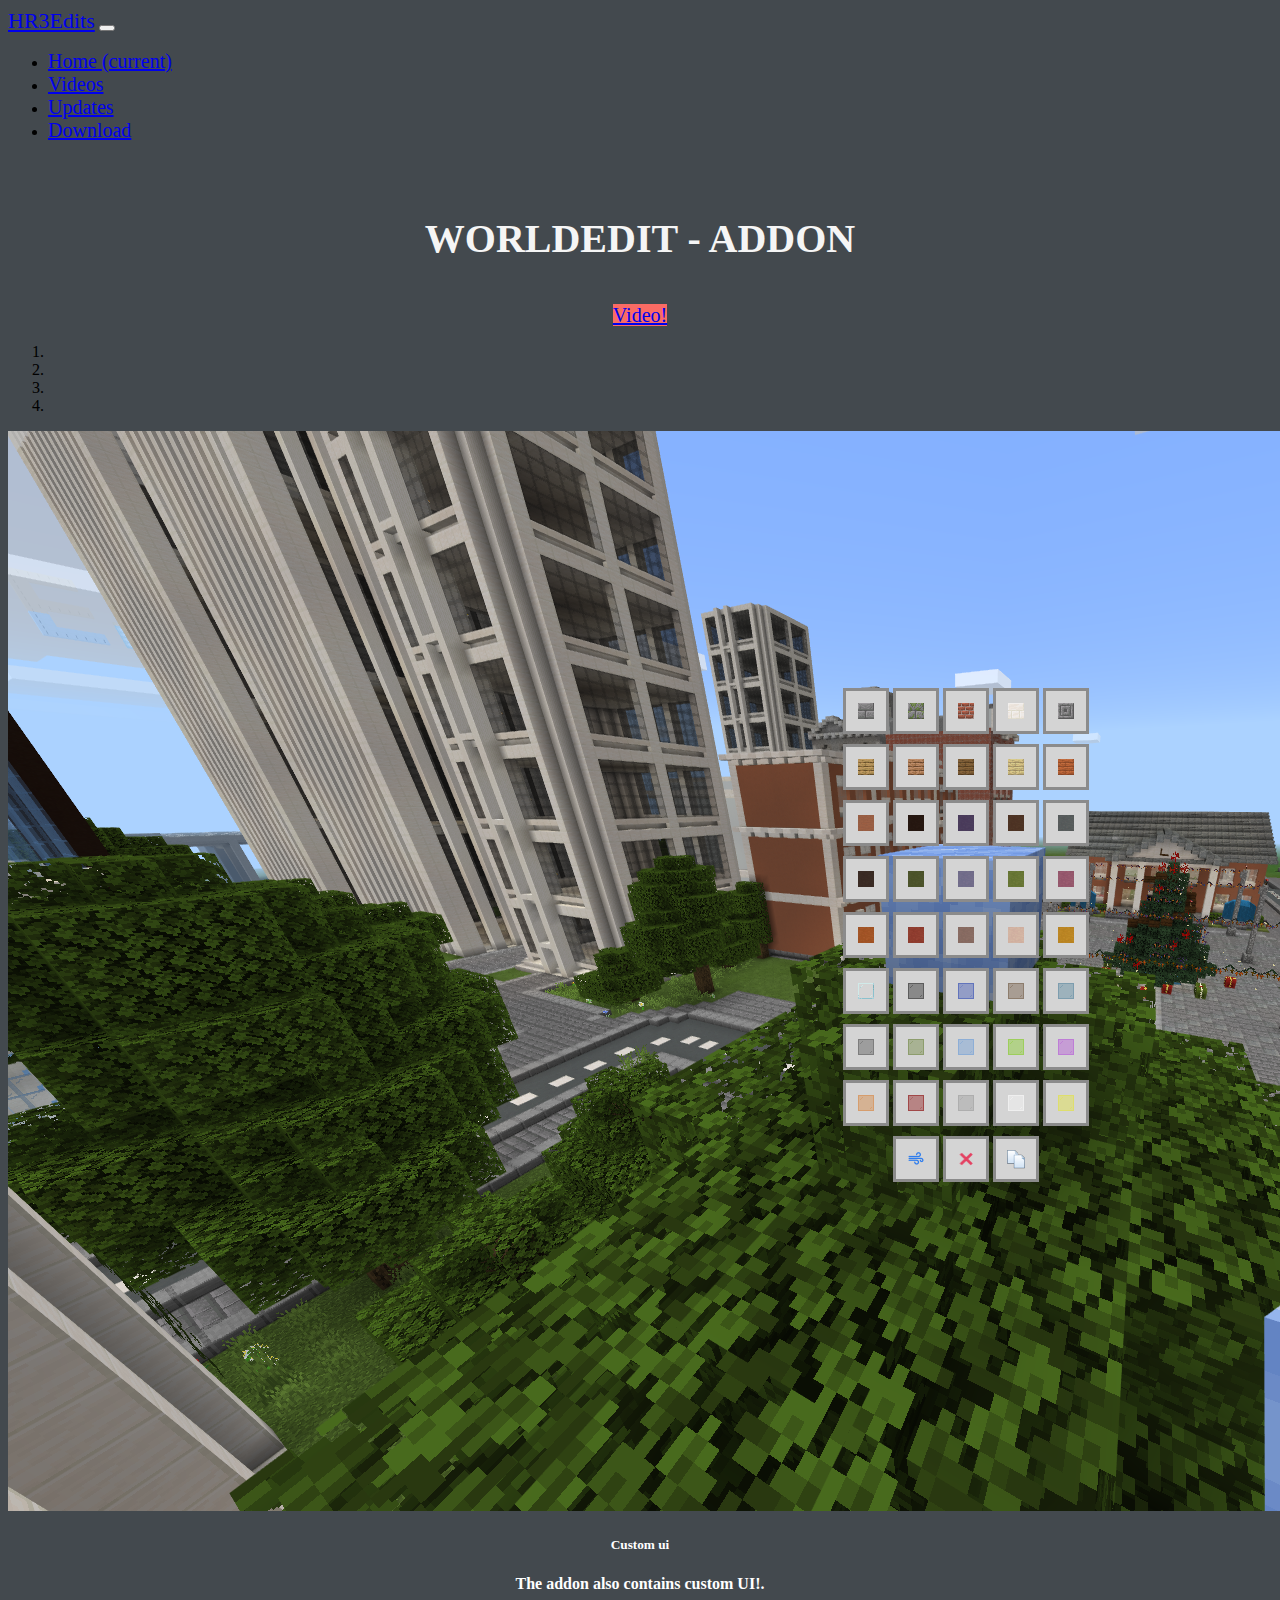
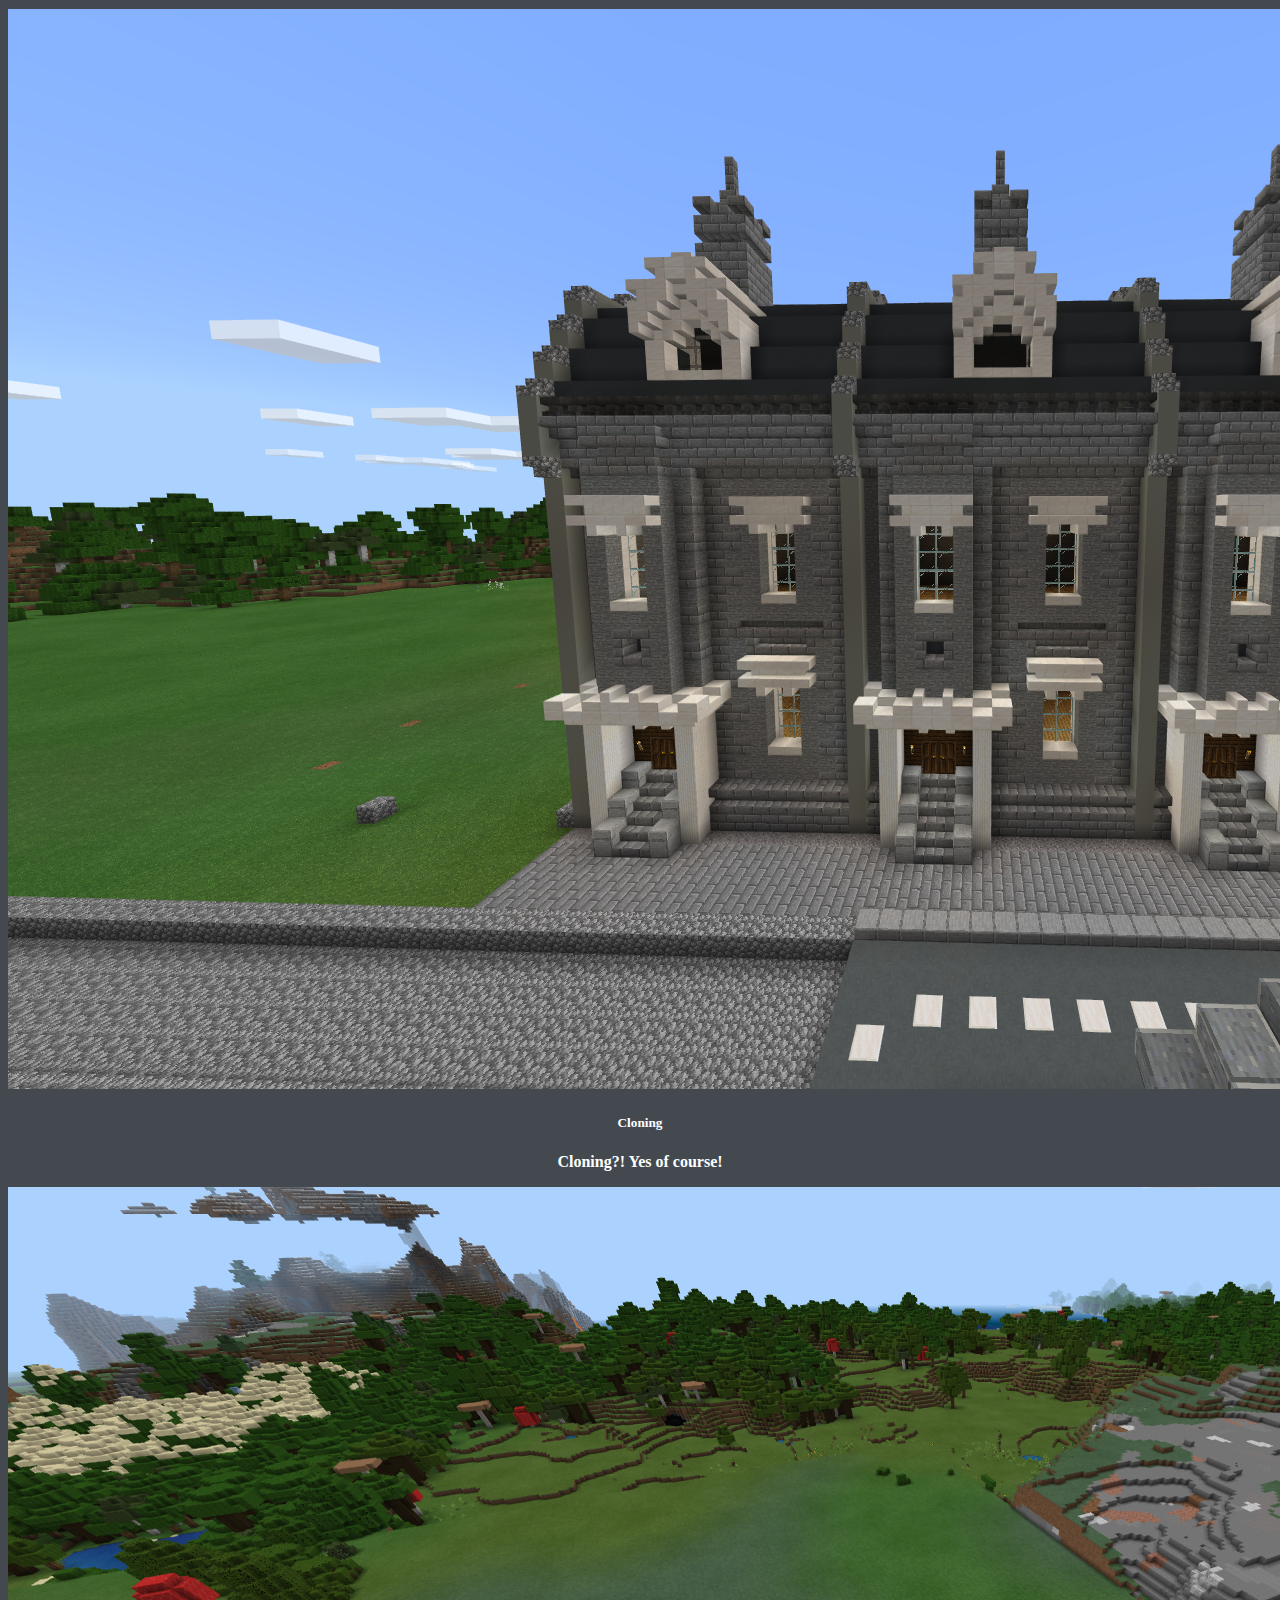
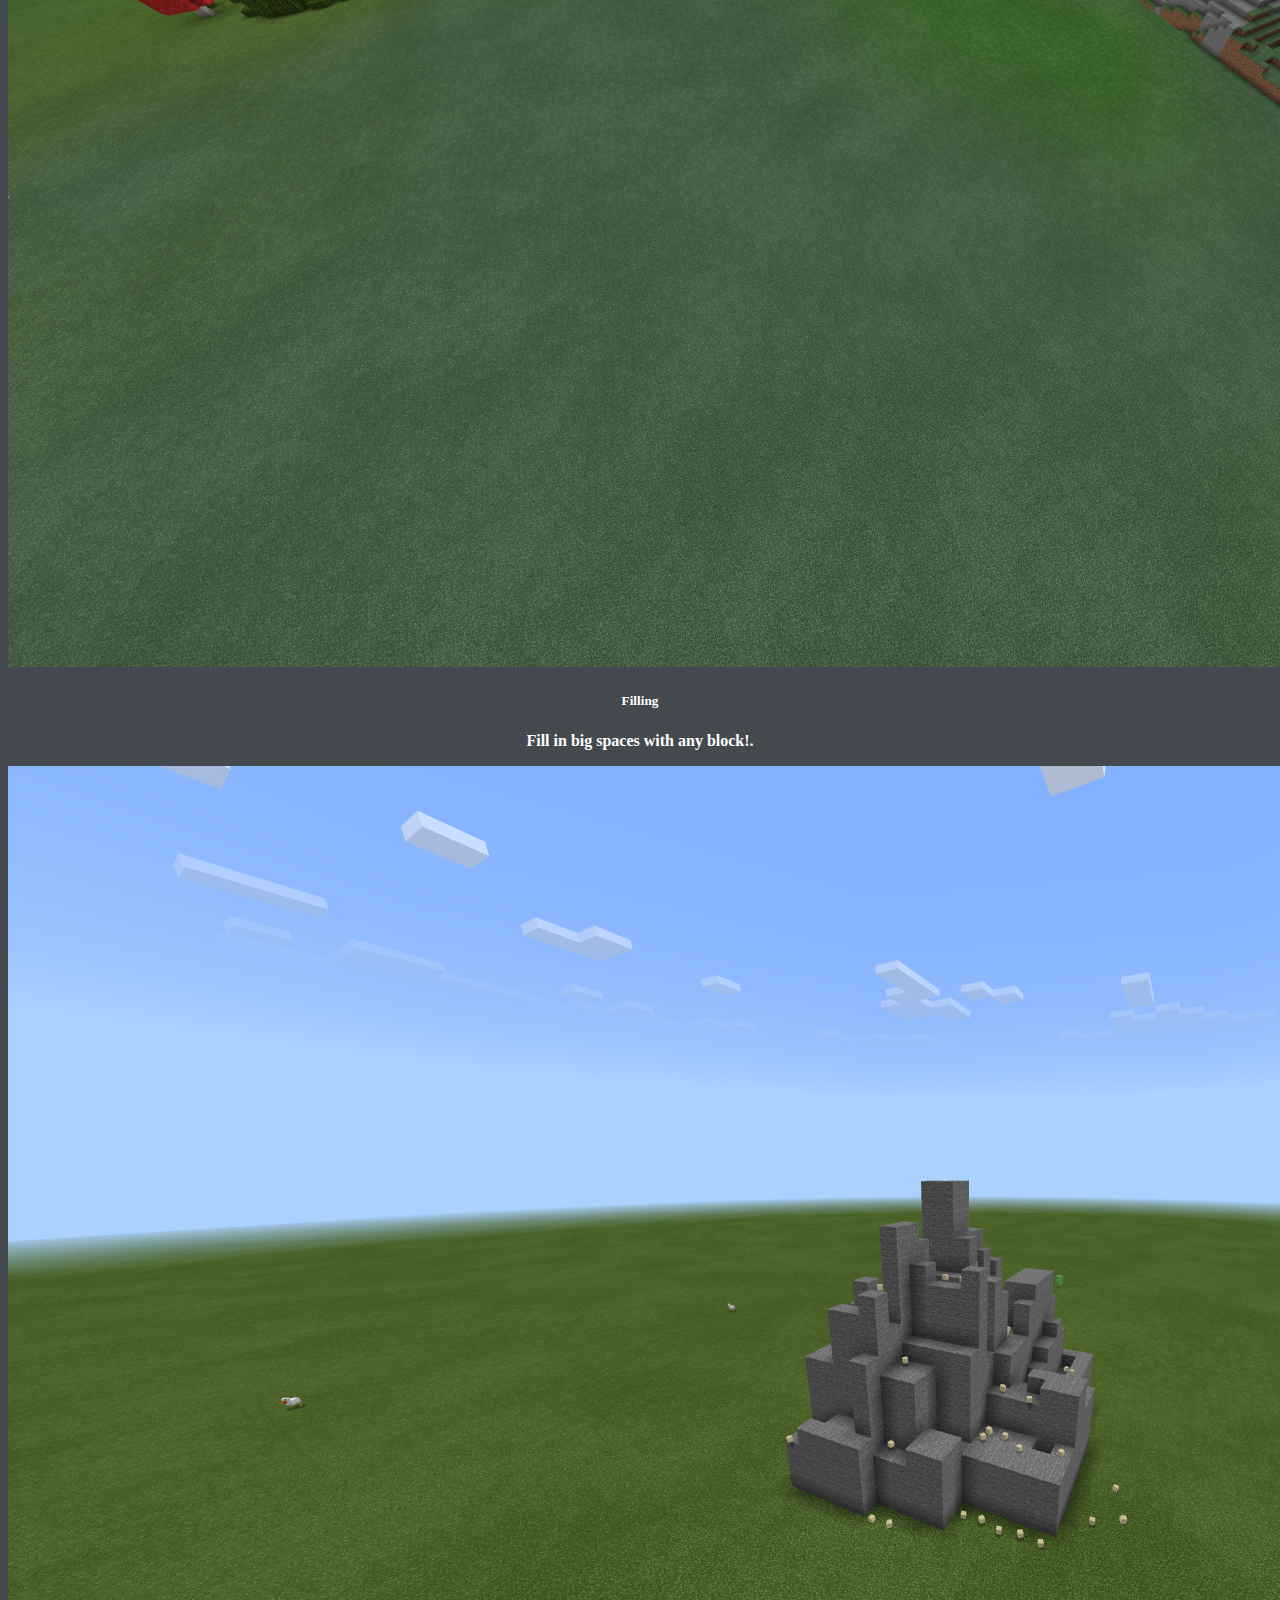
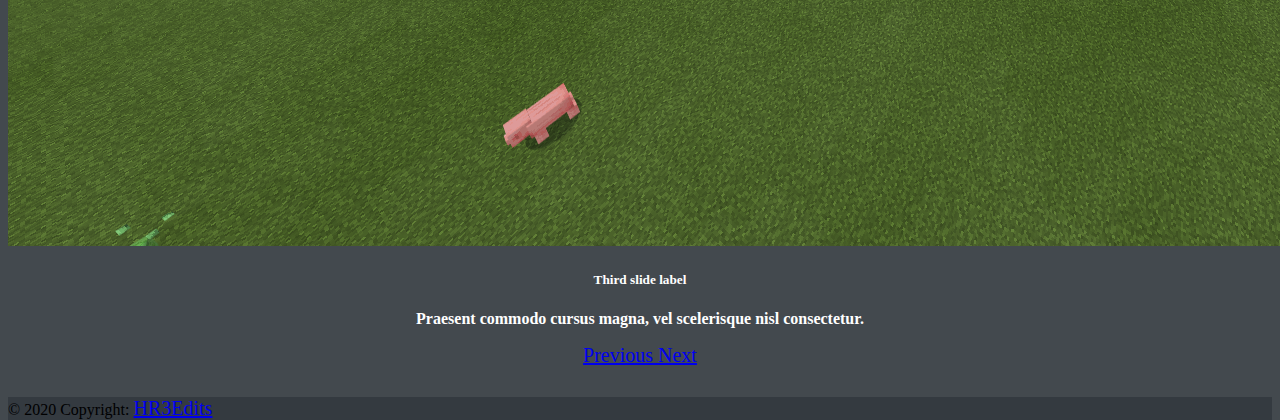
<file: index.html>
<!DOCTYPE html>
<html lang="en">
<head>
    <meta charset="UTF-8">
    <meta name="viewport" content="width=device-width, initial-scale=1, shrink-to-fit=no">
    <title>HR3Edits</title>
    <link rel="stylesheet" href="https://cdn.jsdelivr.net/npm/bootstrap@4.5.3/dist/css/bootstrap.min.css" integrity="sha384-TX8t27EcRE3e/ihU7zmQxVncDAy5uIKz4rEkgIXeMed4M0jlfIDPvg6uqKI2xXr2" crossorigin="anonymous">
    <link rel="stylesheet" href="css/style.css">
</head>
<body>
    <header>
        <nav class="navbar navbar-expand-lg navbar-main bg-main">
            <a class="navbar-brand" href="#">HR3Edits</a>
            <button class="navbar-toggler" type="button" data-toggle="collapse" data-target="#navbarSupportedContent" aria-controls="navbarSupportedContent" aria-expanded="false" aria-label="Toggle navigation">
              <span class="navbar-toggler-icon"></span>
            </button>
            <div class="collapse navbar-collapse" id="navbarSupportedContent">
              <ul class="navbar-nav mr-auto">
                <li class="nav-item active">
                  <a class="nav-link" href="#">Home <span class="sr-only">(current)</span></a>
                </li>
                <li class="nav-item">
                  <a class="nav-link" href="videos.html">Videos</a>
                </li>
                <li class="nav-item">
                    <a class="nav-link" href="updates.html">Updates</a>
                </li>
                <li class="nav-item">
                    <a class="nav-link" href="downloads.html">Download</a>
                </li>
              </ul>
            </div>
          </nav>
    </header>

    <div class="container">
        <h1>WORLDEDIT - ADDON</h1>
        <div class="middle">
            <!-- Discord link -->
            <a class="btn btn-primary" href="https://www.youtube.com/watch?v=NRe3kvABIOc&t=2s&ab_channel=HR3Edits" role="button">Video!</a>
            <!--Slides-->
            <div id="carouselExampleCaptions" class="carousel slide" data-ride="carousel">
                <ol class="carousel-indicators">
                  <li data-target="#carouselExampleCaptions" data-slide-to="0" class="active"></li>
                  <li data-target="#carouselExampleCaptions" data-slide-to="1"></li>
                  <li data-target="#carouselExampleCaptions" data-slide-to="2"></li>
                  <li data-target="#carouselExampleCaptions" data-slide-to="3"></li>
                </ol>
                <div class="carousel-inner">
                  <div class="carousel-item active">
                    <img src="images/image1.png" class="d-block w-100" alt="...">
                    <div class="carousel-caption d-none d-md-block">
                      <h5>Custom ui</h5>
                      <p>The addon also contains custom UI!.</p>
                    </div>
                  </div>
                  <div class="carousel-item">
                    <img src="images/image2.png" class="d-block w-100" alt="...">
                    <div class="carousel-caption d-none d-md-block">
                      <h5>Cloning</h5>
                      <p>Cloning?! Yes of course!</p>
                    </div>
                  </div>
                  <div class="carousel-item">
                    <img src="images/image3.png" class="d-block w-100" alt="...">
                    <div class="carousel-caption d-none d-md-block">
                      <h5>Filling</h5>
                      <p>Fill in big spaces with any block!.</p>
                    </div>
                  </div>
                  <div class="carousel-item">
                    <img src="images/image4.png" class="d-block w-100" alt="...">
                    <div class="carousel-caption d-none d-md-block">
                      <h5>Third slide label</h5>
                      <p>Praesent commodo cursus magna, vel scelerisque nisl consectetur.</p>
                    </div>
                  </div>
                </div>
                <a class="carousel-control-prev" href="#carouselExampleCaptions" role="button" data-slide="prev">
                  <span class="carousel-control-prev-icon" aria-hidden="true"></span>
                  <span class="sr-only">Previous</span>
                </a>
                <a class="carousel-control-next" href="#carouselExampleCaptions" role="button" data-slide="next">
                  <span class="carousel-control-next-icon" aria-hidden="true"></span>
                  <span class="sr-only">Next</span>
                </a>
            </div>
        </div>
    </div>


    <footer class="page-footer mt-auto font-small">
        <div class="footer-copyright text-center py-3">© 2020 Copyright:
          <a href="https://www.youtube.com/channel/UCtrYSujOYm0bQmyfmZz_C7A"> HR3Edits</a>
        </div>
    </footer>
    
    <script src="https://code.jquery.com/jquery-3.5.1.slim.min.js" integrity="sha384-DfXdz2htPH0lsSSs5nCTpuj/zy4C+OGpamoFVy38MVBnE+IbbVYUew+OrCXaRkfj" crossorigin="anonymous"></script>
    <script src="https://cdn.jsdelivr.net/npm/bootstrap@4.5.3/dist/js/bootstrap.bundle.min.js" integrity="sha384-ho+j7jyWK8fNQe+A12Hb8AhRq26LrZ/JpcUGGOn+Y7RsweNrtN/tE3MoK7ZeZDyx" crossorigin="anonymous"></script>
</body>
</html>
</file>
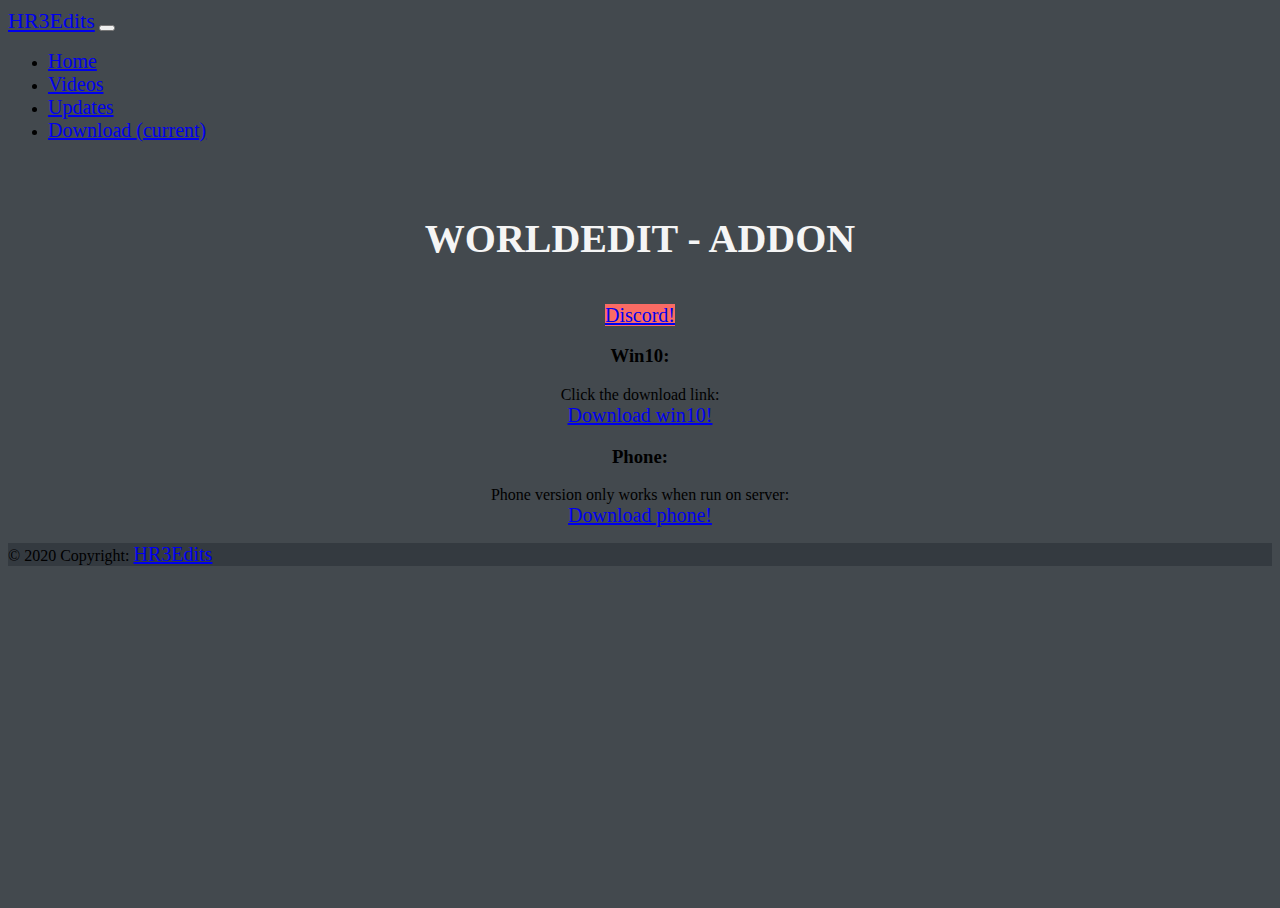
<file: downloads.html>
<!DOCTYPE html>
<html lang="en">
<head>
    <meta charset="UTF-8">
    <meta name="viewport" content="width=device-width, initial-scale=1, shrink-to-fit=no">
    <title>HR3Edits</title>
    <link rel="stylesheet" href="https://cdn.jsdelivr.net/npm/bootstrap@4.5.3/dist/css/bootstrap.min.css" integrity="sha384-TX8t27EcRE3e/ihU7zmQxVncDAy5uIKz4rEkgIXeMed4M0jlfIDPvg6uqKI2xXr2" crossorigin="anonymous">
    <link rel="stylesheet" href="css/style.css">
</head>
<body>
    <header>
        <nav class="navbar navbar-expand-lg navbar-main bg-main">
            <a class="navbar-brand" href="#">HR3Edits</a>
            <button class="navbar-toggler" type="button" data-toggle="collapse" data-target="#navbarSupportedContent" aria-controls="navbarSupportedContent" aria-expanded="false" aria-label="Toggle navigation">
              <span class="navbar-toggler-icon"></span>
            </button>
            <div class="collapse navbar-collapse" id="navbarSupportedContent">
              <ul class="navbar-nav mr-auto">
                <li class="nav-item">
                  <a class="nav-link" href="index.html">Home</a>
                </li>
                <li class="nav-item">
                  <a class="nav-link" href="videos.html">Videos</a>
                </li>
                <li class="nav-item">
                    <a class="nav-link" href="updates.html">Updates</a>
                </li>
                <li class="nav-item active">
                    <a class="nav-link" href="#">Download <span class="sr-only">(current)</span></a>
                </li>
              </ul>
            </div>
          </nav>
    </header>

    <div class="container">
        <h1>WORLDEDIT - ADDON</h1>
        <div class="middle">
            <!-- Discord link -->
            <a class="btn btn-primary" href="https://discord.gg/9PAaCA8" role="button">Discord!</a>
            <!--Download links-->
            <div class="middleAssign">
                <h3>Win10:</h3>
                <p>Click the download link:<br> <a href="http://www.mediafire.com/file/3gd6r39cy4z1dzq/HR3WorldEdit105.mcaddon/file" role="button">Download win10!</a></p>

                <h3>Phone:</h3>
                <p>Phone version only works when run on server:<br> <a href="http://www.mediafire.com/file/52d0sa7z9natjj8/HR3WorldEdit.mcaddon/file" role="button">Download phone!</a></p>
            </div>
        </div>
    </div>


    <footer class="page-footer mt-auto font-small">
        <div class="footer-copyright text-center py-3">© 2020 Copyright:
          <a href="https://www.youtube.com/channel/UCtrYSujOYm0bQmyfmZz_C7A"> HR3Edits</a>
        </div>
    </footer>
    
    <script src="https://code.jquery.com/jquery-3.5.1.slim.min.js" integrity="sha384-DfXdz2htPH0lsSSs5nCTpuj/zy4C+OGpamoFVy38MVBnE+IbbVYUew+OrCXaRkfj" crossorigin="anonymous"></script>
    <script src="https://cdn.jsdelivr.net/npm/bootstrap@4.5.3/dist/js/bootstrap.bundle.min.js" integrity="sha384-ho+j7jyWK8fNQe+A12Hb8AhRq26LrZ/JpcUGGOn+Y7RsweNrtN/tE3MoK7ZeZDyx" crossorigin="anonymous"></script>
</body>
</html>
</file>
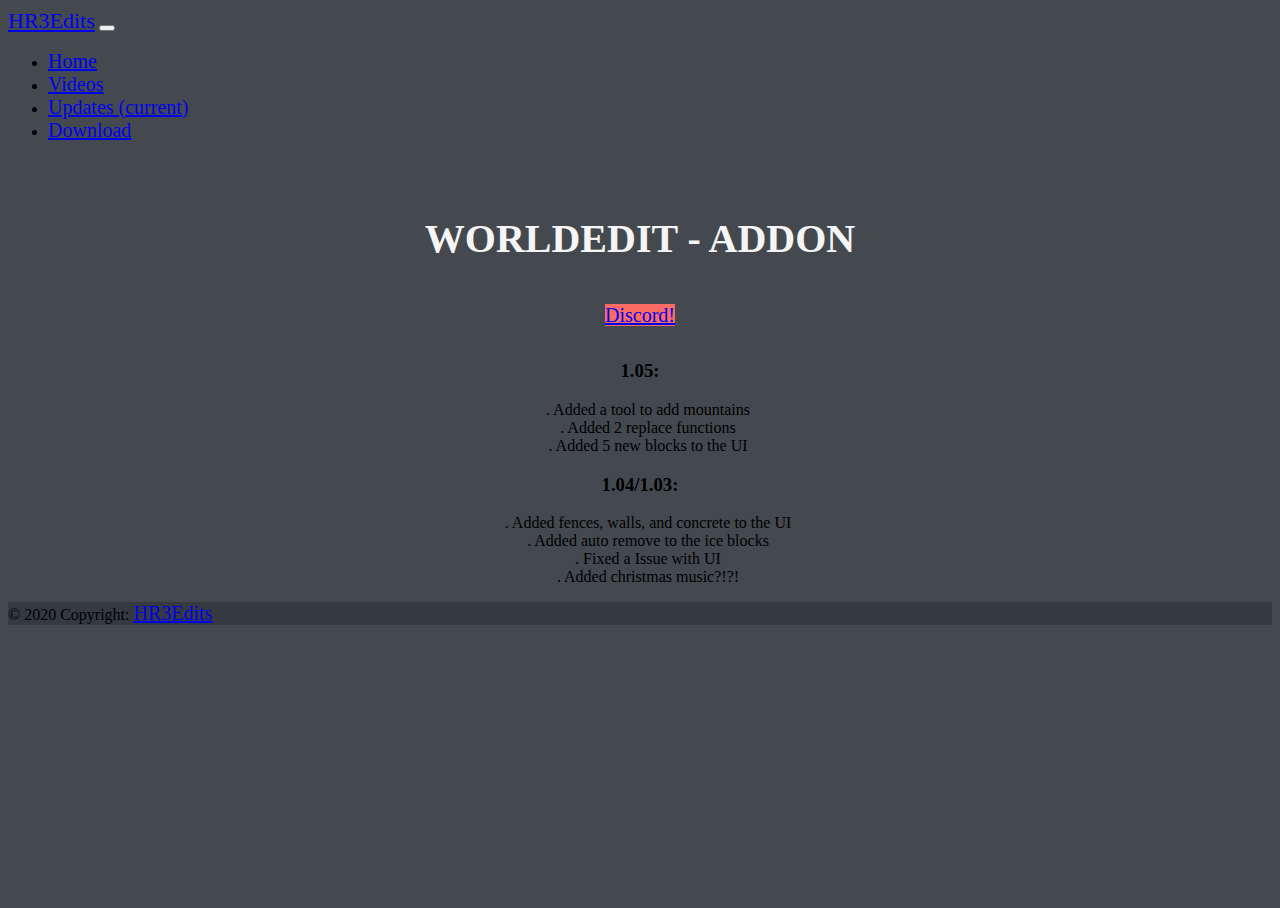
<file: updates.html>
<!DOCTYPE html>
<html lang="en">
<head>
    <meta charset="UTF-8">
    <meta name="viewport" content="width=device-width, initial-scale=1, shrink-to-fit=no">
    <title>HR3Edits</title>
    <link rel="stylesheet" href="https://cdn.jsdelivr.net/npm/bootstrap@4.5.3/dist/css/bootstrap.min.css" integrity="sha384-TX8t27EcRE3e/ihU7zmQxVncDAy5uIKz4rEkgIXeMed4M0jlfIDPvg6uqKI2xXr2" crossorigin="anonymous">
    <link rel="stylesheet" href="css/style.css">
</head>
<body>
    <header>
        <nav class="navbar navbar-expand-lg navbar-main bg-main">
            <a class="navbar-brand" href="#">HR3Edits</a>
            <button class="navbar-toggler" type="button" data-toggle="collapse" data-target="#navbarSupportedContent" aria-controls="navbarSupportedContent" aria-expanded="false" aria-label="Toggle navigation">
              <span class="navbar-toggler-icon"></span>
            </button>
            <div class="collapse navbar-collapse" id="navbarSupportedContent">
              <ul class="navbar-nav mr-auto">
                <li class="nav-item">
                  <a class="nav-link" href="index.html">Home</a>
                </li>
                <li class="nav-item">
                  <a class="nav-link" href="videos.html">Videos</a>
                </li>
                <li class="nav-item active">
                    <a class="nav-link" href="#">Updates <span class="sr-only">(current)</span></a>
                </li>
                <li class="nav-item">
                    <a class="nav-link" href="downloads.html">Download</a>
                </li>
              </ul>
            </div>
          </nav>
    </header>

    <div class="container">
        <h1>WORLDEDIT - ADDON</h1>
        <div class="middle">
            <!-- Discord link -->
            <a class="btn btn-primary" href="https://discord.gg/9PAaCA8" role="button">Discord!</a>
            <div class="container changelog">
                <div class="text">
                    <h3>1.05:</h3>
                    <p>
                        &emsp;. Added a tool to add mountains <br>
                        &emsp;. Added 2 replace functions <br>
                        &emsp;. Added 5 new blocks to the UI 
                    </p>
                </div>
                <div class="text">
                    <h3>1.04/1.03:</h3>
                    <p>
                        &emsp;. Added fences, walls, and concrete to the UI <br>
                        &emsp;. Added auto remove to the ice blocks <br>
                        &emsp;. Fixed a Issue with UI<br>
                        &emsp;. Added christmas music?!?!
                    </p>
                </div>
            </div>
            <!--Changelog-->
        </div>
    </div>


    <footer class="page-footer mt-auto font-small">
        <div class="footer-copyright text-center py-3">© 2020 Copyright:
          <a href="https://www.youtube.com/channel/UCtrYSujOYm0bQmyfmZz_C7A"> HR3Edits</a>
        </div>
    </footer>
    
    <script src="https://code.jquery.com/jquery-3.5.1.slim.min.js" integrity="sha384-DfXdz2htPH0lsSSs5nCTpuj/zy4C+OGpamoFVy38MVBnE+IbbVYUew+OrCXaRkfj" crossorigin="anonymous"></script>
    <script src="https://cdn.jsdelivr.net/npm/bootstrap@4.5.3/dist/js/bootstrap.bundle.min.js" integrity="sha384-ho+j7jyWK8fNQe+A12Hb8AhRq26LrZ/JpcUGGOn+Y7RsweNrtN/tE3MoK7ZeZDyx" crossorigin="anonymous"></script>
</body>
</html>
</file>
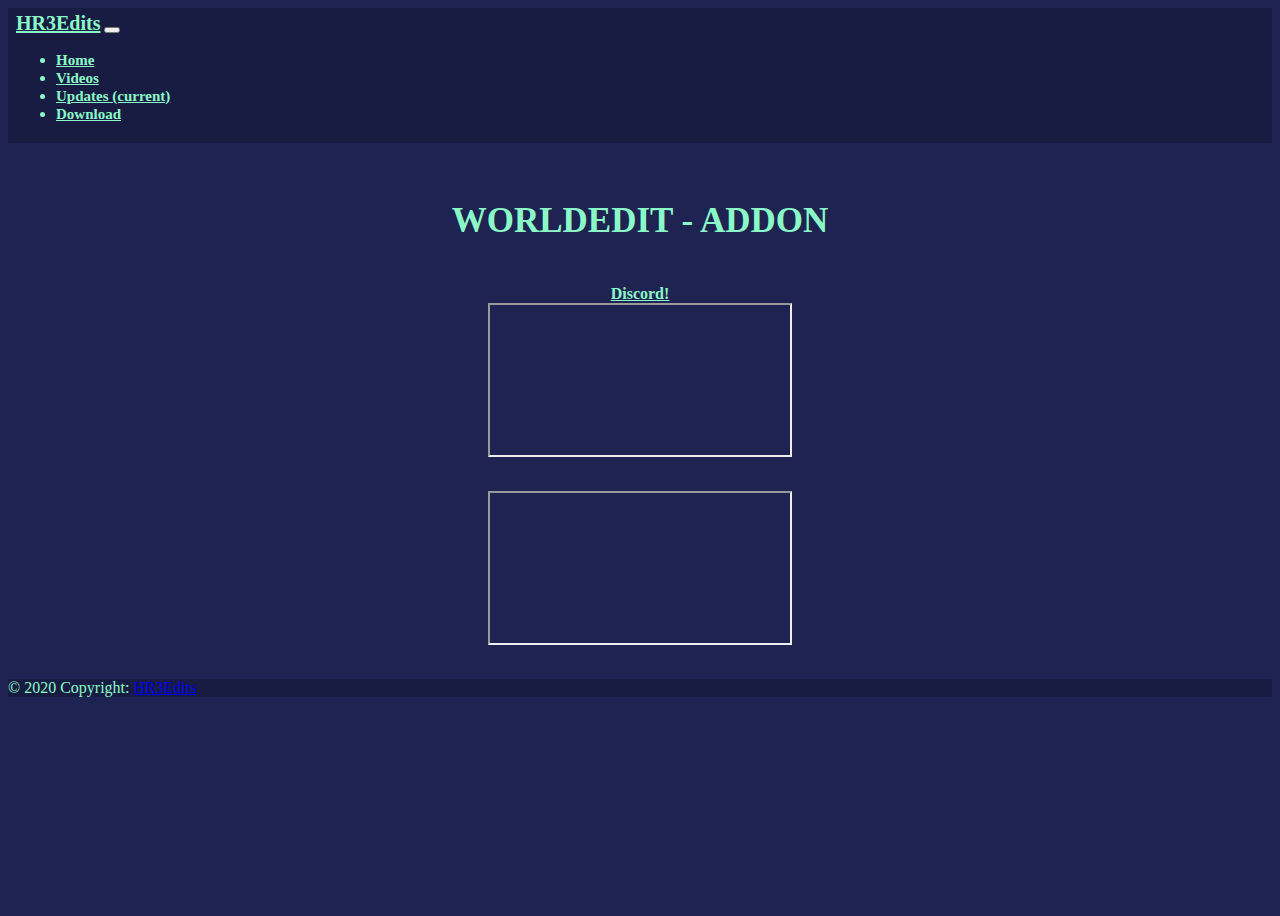
<file: videos.html>
<!DOCTYPE html>
<html lang="en">
<head>
    <meta charset="UTF-8">
    <meta name="viewport" content="width=device-width, initial-scale=1, shrink-to-fit=no">
    <title>HR3Edits</title>
    <link rel="stylesheet" href="https://cdn.jsdelivr.net/npm/bootstrap@4.5.3/dist/css/bootstrap.min.css" integrity="sha384-TX8t27EcRE3e/ihU7zmQxVncDAy5uIKz4rEkgIXeMed4M0jlfIDPvg6uqKI2xXr2" crossorigin="anonymous">
    <link rel="stylesheet" href="css/videoStyles.css">
</head>
<body>
    <header>
        <nav class="navbar navbar-expand-lg navbar-main bg-main">
            <a class="navbar-brand" href="#">HR3Edits</a>
            <button class="navbar-toggler" type="button" data-toggle="collapse" data-target="#navbarSupportedContent" aria-controls="navbarSupportedContent" aria-expanded="false" aria-label="Toggle navigation">
              <span class="navbar-toggler-icon"></span>
            </button>
            <div class="collapse navbar-collapse" id="navbarSupportedContent">
              <ul class="navbar-nav mr-auto">
                <li class="nav-item">
                  <a class="nav-link" href="index.html">Home</a>
                </li>
                <li class="nav-item">
                  <a class="nav-link" href="#">Videos</a>
                </li>
                <li class="nav-item active">
                    <a class="nav-link" href="updates.html">Updates <span class="sr-only">(current)</span></a>
                </li>
                <li class="nav-item">
                    <a class="nav-link" href="downloads.html">Download</a>
                </li>
              </ul>
            </div>
          </nav>
    </header>

    <div class="container">
        <h1>WORLDEDIT - ADDON</h1>
        <div class="middle">
            <!-- Discord link -->
            <a class="btn btn-primary" href="https://discord.gg/9PAaCA8" role="button">Discord!</a>
            <div class="embed-responsive embed-responsive-16by9">
                <iframe class="embed-responsive-item" src="https://www.youtube.com/embed/NRe3kvABIOc" allowfullscreen></iframe>
            </div>

            <div class="embed-responsive embed-responsive-16by9">
                <iframe class="embed-responsive-item" src="https://www.youtube.com/embed/l7rHMyllH5c" allowfullscreen></iframe>
            </div>            
            
        </div>
    </div>


    <footer class="page-footer mt-auto font-small">
        <div class="footer-copyright text-center py-3">© 2020 Copyright:
          <a href="https://www.youtube.com/channel/UCtrYSujOYm0bQmyfmZz_C7A"> HR3Edits</a>
        </div>
    </footer>
    
    <script src="https://code.jquery.com/jquery-3.5.1.slim.min.js" integrity="sha384-DfXdz2htPH0lsSSs5nCTpuj/zy4C+OGpamoFVy38MVBnE+IbbVYUew+OrCXaRkfj" crossorigin="anonymous"></script>
    <script src="https://cdn.jsdelivr.net/npm/bootstrap@4.5.3/dist/js/bootstrap.bundle.min.js" integrity="sha384-ho+j7jyWK8fNQe+A12Hb8AhRq26LrZ/JpcUGGOn+Y7RsweNrtN/tE3MoK7ZeZDyx" crossorigin="anonymous"></script>
</body>
</html>
</file>
<file: css/style.css>
html,body{
    background-color: #43494e!important;
    height:100%;
}

div.container{
    padding-top: 15px;
}

.btn-primary{
    background-color: #FA6B64 !important;
}
.boxxer{
    background-color: #43494e !important;
}
.carousel-inner{
     height:100% !important;
}
.container{
    text-align: center;
    padding-top: 15px !important;
}
h1{
    color: whitesmoke;
    padding: 15px;
    font-size: 30px;
}
.carousel-caption{
    color: white;
    font-weight: bold;
}
.carousel{
    padding-bottom: 30px;
}
@media only screen and (max-width: 1400px) {
    h1{
        font-size: 40px !important;
    }
    a{
        font-size: 20px !important;
    }
}

@media only screen and (max-width: 800px) {
    h1{
        font-size: 30px !important;
    }
    a{
        font-size: 20px !important;
    }
}
a.nav-link{
    font-size: 20px !important;
}
a.navbar-brand{
    font-size: 22px !important;
}
p.versionTXT{
    color: white;
}
footer.page-footer{
    background-color: #343a40;
}
.btn{
    margin-bottom: 20px !important;
}
</file>
<file: css/videoStyles.css>
/*Main (body, fonts, etc*/
body{
    color: #8BF9C7;
    background-color: #1F2352;
    height: 100vh;
    position: relative;
}

/*Navbar*/
.navbar-toggler-icon {
    background-image: url("data:image/svg+xml;charset=utf8,%3Csvg viewBox='0 0 32 32' xmlns='http://www.w3.org/2000/svg'%3E%3Cpath stroke='rgba(139,249,199, 1.0)' stroke-width='2' stroke-linecap='round' stroke-miterlimit='10' d='M4 8h24M4 16h24M4 24h24'/%3E%3C/svg%3E");
}
.navbar{
    padding: .25rem .5rem;
    color: #8BF9C7;
}
.navbar-light{
    color: #8BF9C7;
}
.bg-main{
    background-color: #181C43;
    color: #8BF9C7;
}
.nav-link{
    font-weight: bold;
    font-size: 15px;
    color:#8BF9C7;
}
.navbar-brand{
    font-weight: bold;
    font-size: 20px;
    color: #8BF9C7;
}

/*Middle section*/
h1{
    text-align: center;
    font-size: 35px;
}
div.container{
    font-weight: bold;
    padding-top: 35px;
    margin-bottom: 20px;
}
.btn{
    color: #8BF9C7;
    margin-bottom: 25px;
    width: 120px;
}
.middle{
    text-align: center;
    padding-top: 20px;
}

.embed-responsive{
    width: 75%;
    margin: auto;
    margin-bottom: 30px;
}
/*Footer*/
footer.page-footer{
    background-color: #181C43;
    width: 100%;
}
/*Smaller-devices*/

@media only screen and (max-width: 800px) {
    h1{
        font-size: 25px;
    }
}
</file>
